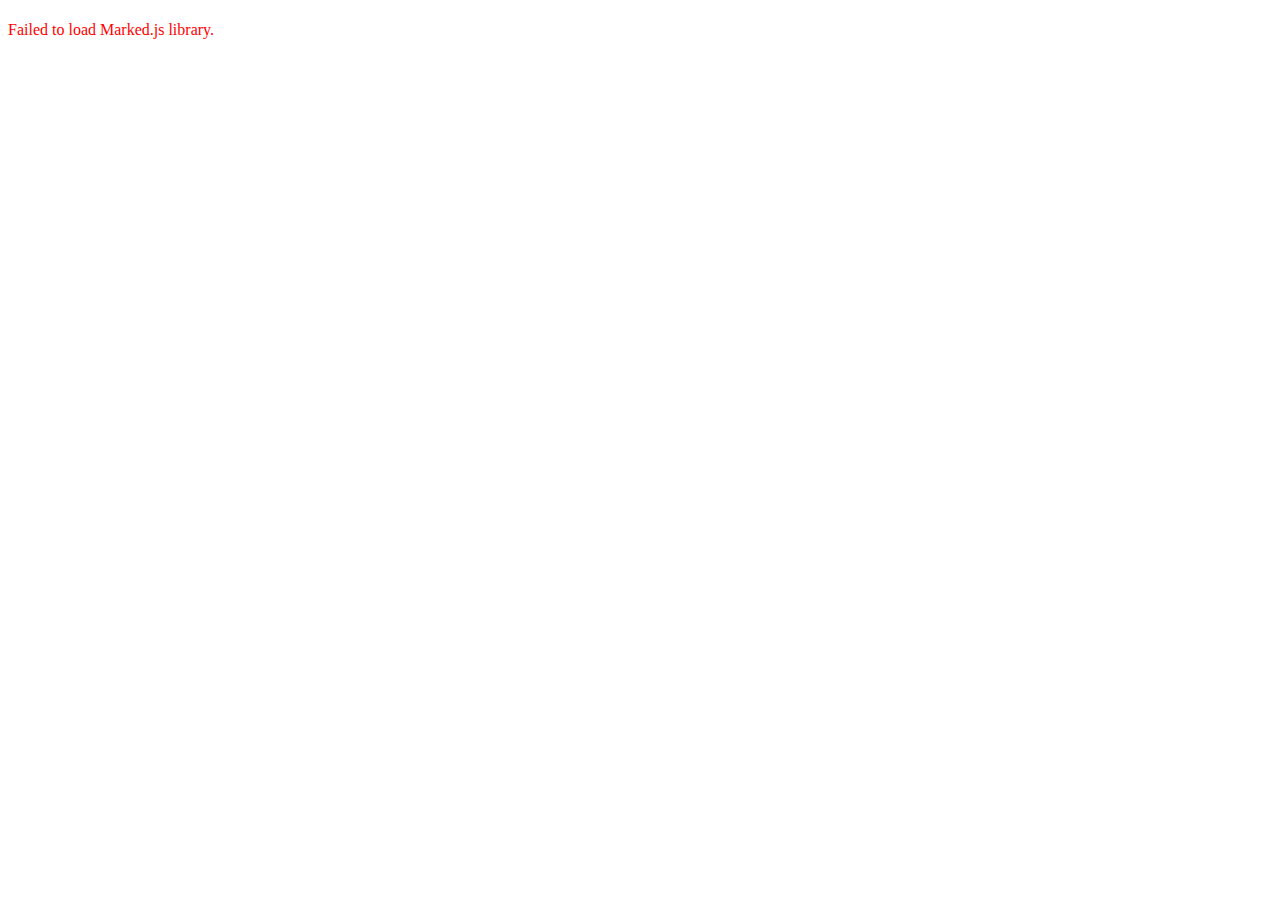
<file: templates/note.html>
<!DOCTYPE html>
<html>
<head>
    <title>Note Detail</title>
    <link rel="stylesheet" href="https://blog.bleaksmile.com/static/styles.css">
    <link rel="stylesheet" href="https://blog.bleaksmile.com/static/highlight.css">
    <script src="https://blog.bleaksmile.com/static/marked.min.js"></script>
    <script src="https://blog.bleaksmile.com/static/highlight.min.js"></script>
</head>
<body>
    <div id="note-app">
        <h1 id="note-title"></h1>
        <div id="note-content"></div>
        <p><small id="note-date"></small></p>
        <div id="error" style="color: red;"></div>
    </div>
    <script>
        // 确保 note_id 正确传递
        const noteId = "{{ note_id }}";

        // 验证 marked 是否加载
        if (typeof marked === 'undefined') {
            document.getElementById('error').textContent = 'Failed to load Marked.js library.';
        } else if (typeof hljs === 'undefined') {
            document.getElementById('error').textContent = 'Failed to load Highlight.js library.';
        } else {
            // 加载笔记
            fetch(`/api/note/${noteId}`)
                .then(response => response.json())
                .then(data => {
                    if (data.error) {
                        document.getElementById('error').textContent = data.error;
                        return;
                    }
                    document.getElementById('note-title').textContent = data.title;
                    document.getElementById('note-date').textContent = data.created_at;
                    const contentDiv = document.getElementById('note-content');
                    contentDiv.innerHTML = marked.parse(data.content);

                    // 初始化代码高亮
                    document.querySelectorAll('pre code').forEach(block => {
                        hljs.highlightElement(block);
                        const button = document.createElement('button');
                        button.className = 'copy-btn';
                        button.textContent = 'Copy';
                        button.onclick = () => {
                            console.log('Copying content:', block.textContent);
                            navigator.clipboard.writeText(block.textContent)
                                .then(() => {
                                    button.textContent = 'Copied!';
                                    setTimeout(() => { button.textContent = 'Copy'; }, 2000);
                                })
                                .catch(err => {
                                    console.error('Failed to copy:', err);
                                    button.textContent = 'Failed';
                                });
                        };
                        block.parentElement.style.position = 'relative';
                        block.parentElement.appendChild(button);
                    });
                })
                .catch(error => {
                    document.getElementById('error').textContent = 'Failed to load note: ' + error.message;
                });
        }
    </script>
</body>
</html>
</file>
